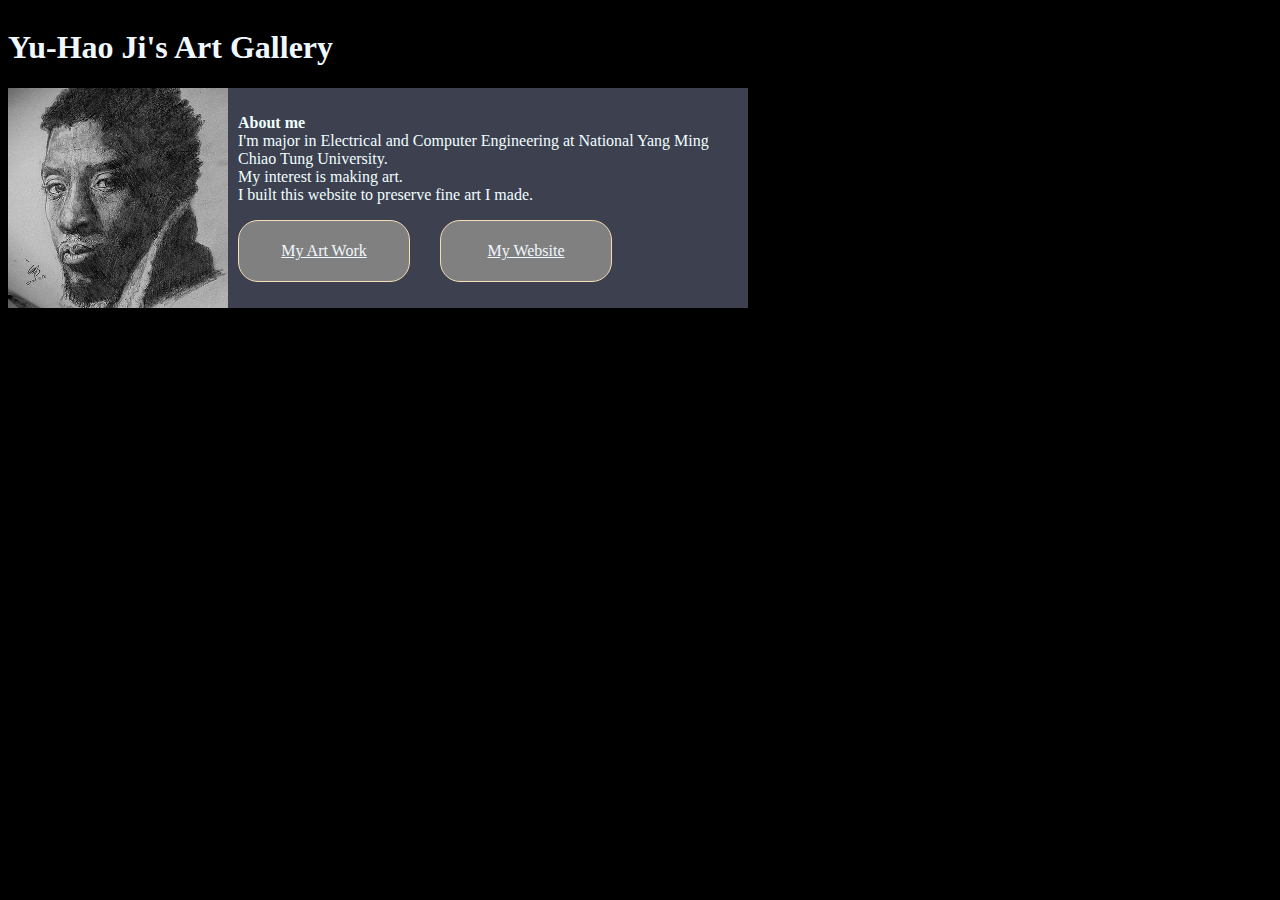
<file: index.html>
<!DOCTYPE html>
<html>
    <head>
        <meta charset="UTF-8"/>
        <link rel="stylesheet" href="style.css" />
        <title>JiYuHao</title>

        <meta name="description" content="Ji's Art Gallery"/>
        <meta name="author" content="JiYuHao"/>
        <meta name="keywords" content="art, jiyuhao"/>
        <meta name="viewport" content="width=device-width, initial-scale=1.0"/>
    </head>
    <body>
        <div class="title"><h1>Yu-Hao Ji's Art Gallery</h1><div/>

        <div class="image">
            <img src="assets/profile.png" width="220" "/>
        <div/>

        <div class="intro">
            <p><b>About me</b><br/>
            I'm major in Electrical and Computer Engineering at National Yang Ming Chiao Tung University.<br/>
            My interest is making art.<br/>
            I built this website to preserve fine art I made.<br/>
            </p>
        <div/>

        <div class="container">
                <a class="section section_hover box1" href="artwork.html">My Art Work</a>
                <a class="section section_hover box2" href="website.html">My Website</a>
        <div/>
    </body>
</html>
</file>
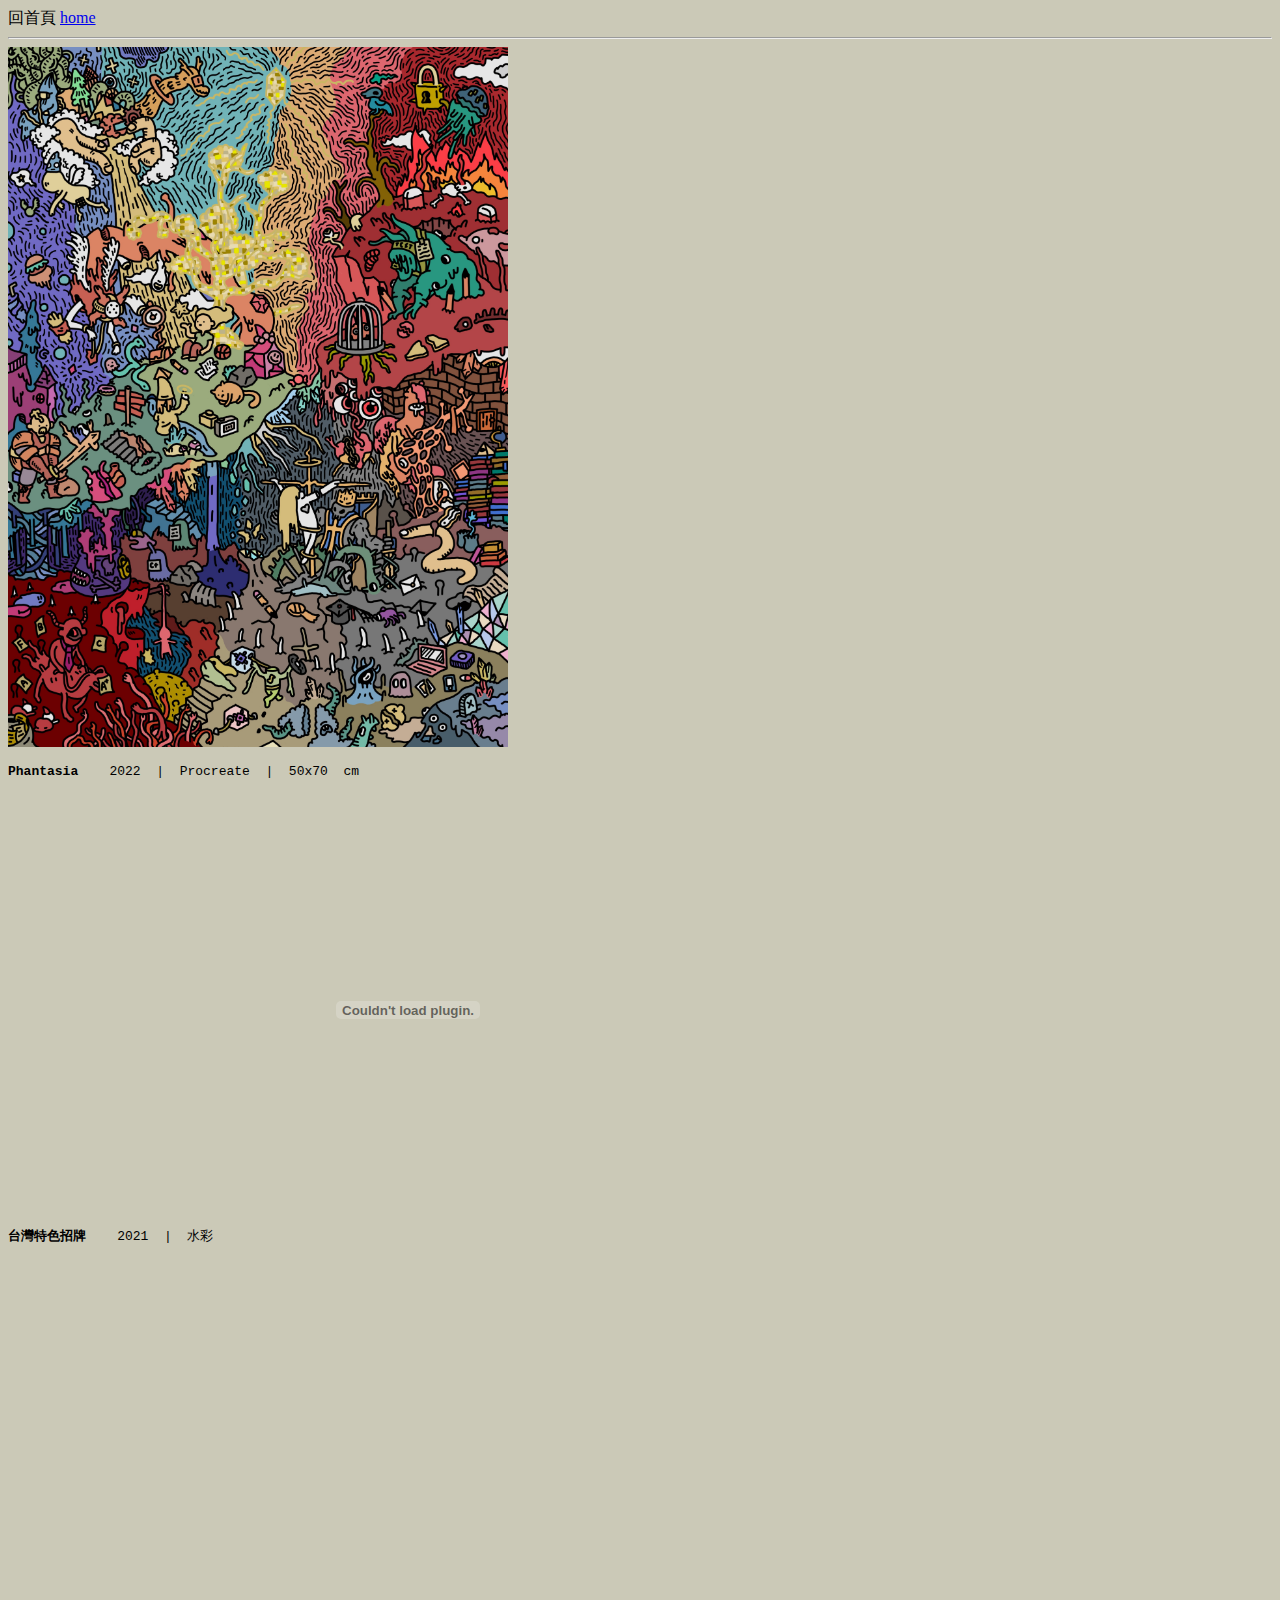
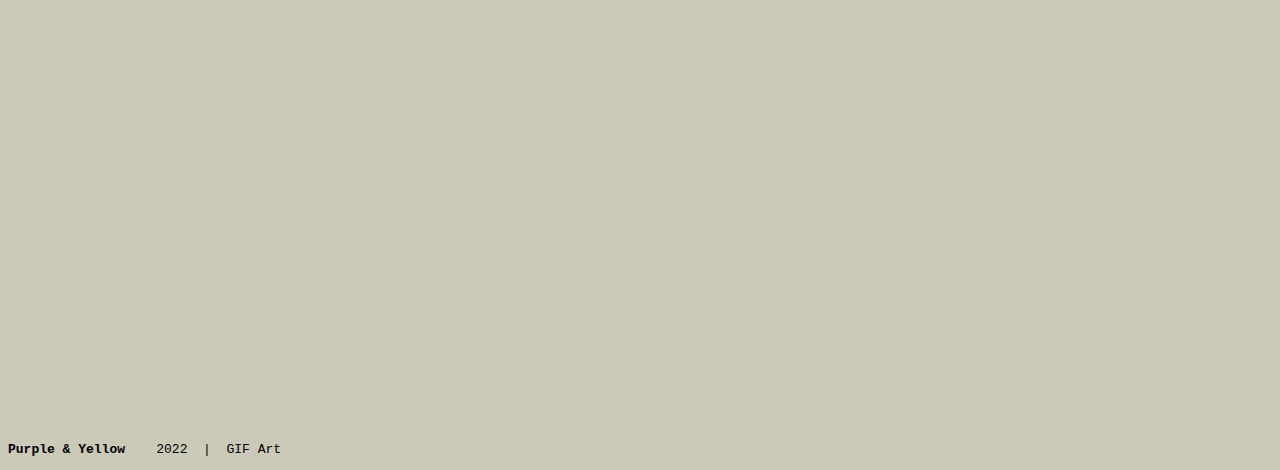
<file: artwork.html>
<!DOCTYPE html>
<html>
    <head>
        <meta charset="UTF-8"></meta>
        <title>JiYuHao</title>
    </head>
    <body style="background-color:rgb(203, 201, 183);">
        <span>回首頁</span>
        <a href="index.html">home</a>
        <hr/>

        <div>
            <img src="assets/phantasia.jpeg" width="500"/>
            <pre><b>Phantasia</b>    2022  |  Procreate  |  50x70  cm</pre>
            <br/>
            <embed src="assets/台灣特色招牌.pdf" width="800" height="400" frameborder="0" allowfullscreen>
            <pre><b>台灣特色招牌</b>    2021  |  水彩</pre>
            <br/>
            <iframe src="https://docs.google.com/presentation/d/e/2PACX-1vRMypVwcMBybgmen6WFnD5uybjYPDk5026JGZV21H2r9euNzQl4Z_ReUMXcCVEwVA/embed?start=false&loop=false&delayms=3000" frameborder="0" width="1280" height="749" allowfullscreen="true" mozallowfullscreen="true" webkitallowfullscreen="true"></iframe>
            <pre><b>Purple & Yellow</b>    2022  |  GIF Art</pre>
        </div>
    </body>
</html>
</file>
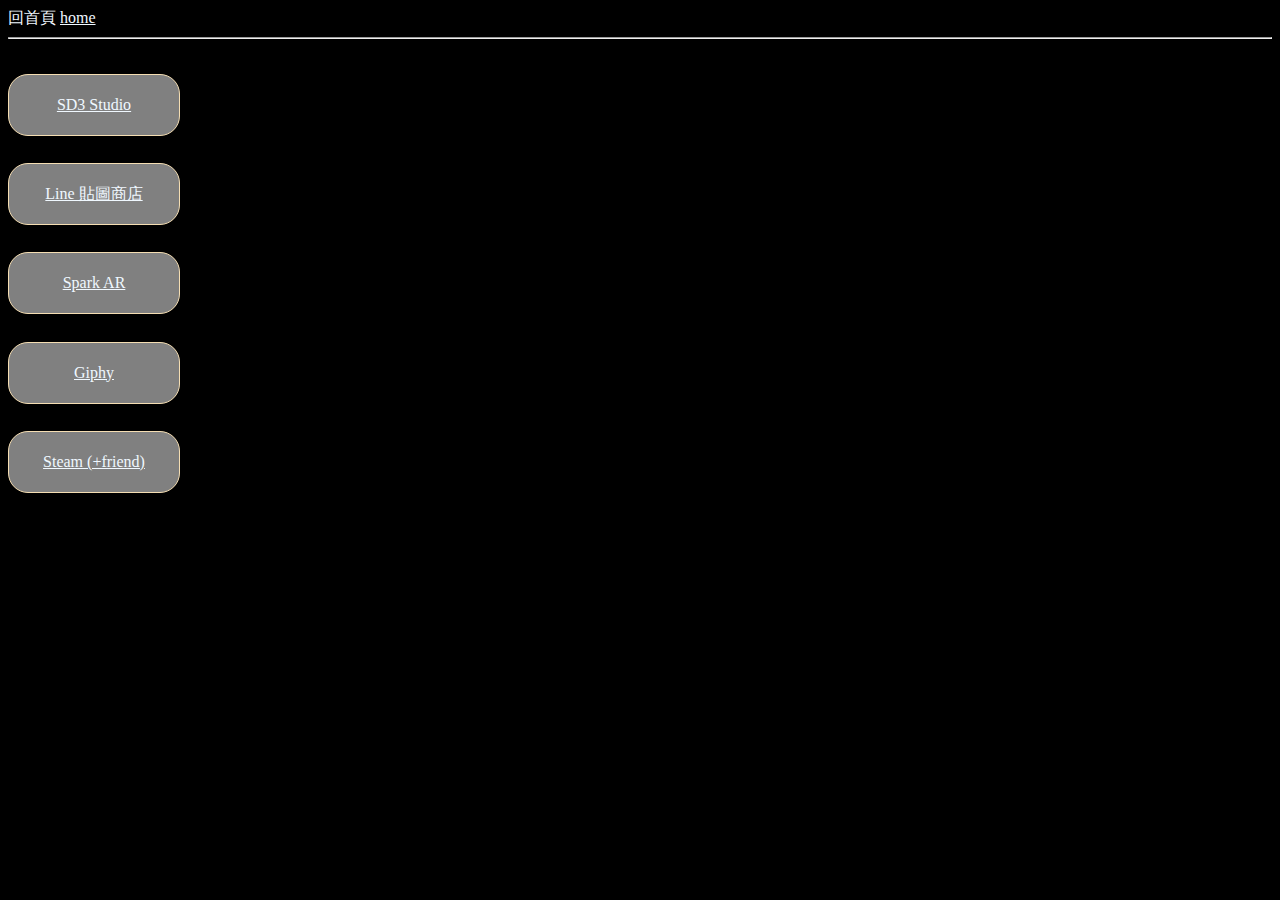
<file: website.html>
<!DOCTYPE html>
<html>
    <head>
        <meta charset="UTF-8"></meta>
        <link rel="stylesheet" href="style.css" />
        <title>JiYuHao</title>
    </head>
    <body>
        <span style="color: aliceblue;">回首頁</span>
        <a style="color: aliceblue;" href="index.html">home</a>
        <hr/>

        <div class="container" style="flex-direction: column; justify-content: space-evenly;">
            <a class="section section_hover box1" href="https://www.instagram.com/sd3_studio/">SD3 Studio</a>
            <a class="section section_hover box1" href="https://line.me/S/shop/sticker/author/2672553">Line 貼圖商店</a>
            <a class="section section_hover box1" href="https://www.facebook.com/sparkarhub/portfolios/2937734919778787/">Spark AR</a>
            <a class="section section_hover box1" href="https://www.facebook.com/sparkarhub/portfolios/2937734919778787/">Giphy</a>
            <a class="section section_hover box1" href="https://www.facebook.com/sparkarhub/portfolios/2937734919778787/">Steam (+friend)</a>
        <div/>
    </body>
</html>
</file>
<file: style.css>
@keyframes changecr {
    from {background-color: grey; color: aliceblue;}
    to {background-color: rgb(255, 255, 255); color: rgb(0, 0, 0);}
}

body{
    background-color: rgb(0, 0, 0);
}
.title{
    position: absolute;
    color: aliceblue;
    font-size: medium;
   
}

.intro{
    background-color: rgb(60, 64, 79);
    color: azure;
    /*border: 2.5px solid azure;*/
    padding: 10px;

    width: 500px;
    height: 200px;
    top: 0px;
    right: 350px;

    text-align: left;   
}

.image{
    display: flex;
    top: 0px;
    margin: 0px;

    position: relative;

    /*border: 1px solid azure;*/
}

.container{
    display: flex;
    flex-wrap: wrap;
    flex-direction: row;

    position: relative;
    
    width: 1000px;
    height: 500px;
    top: 0px;
    right: 0px;

    /*border: 2px solid wheat;*/
}

.section{
    background-color: grey;
    color: aliceblue;
    border: 1px solid wheat;
    border-radius: 20px;

    padding: 10px;
    width: 150px;
    height: 40px;
}

.section_hover:hover{
    animation-name: changecr;
    animation-duration: 2s;

    background-color: rgb(255, 255, 255);
    color: rgb(0, 0, 0);
    border: 1px solid wheat;
}

.box1
{
    position: relative;
    text-align: center;
    line-height: 40px;
}
.box2
{
    position: relative;
    text-align: center;
    line-height: 40px;
    right: -30px;
}
</file>
